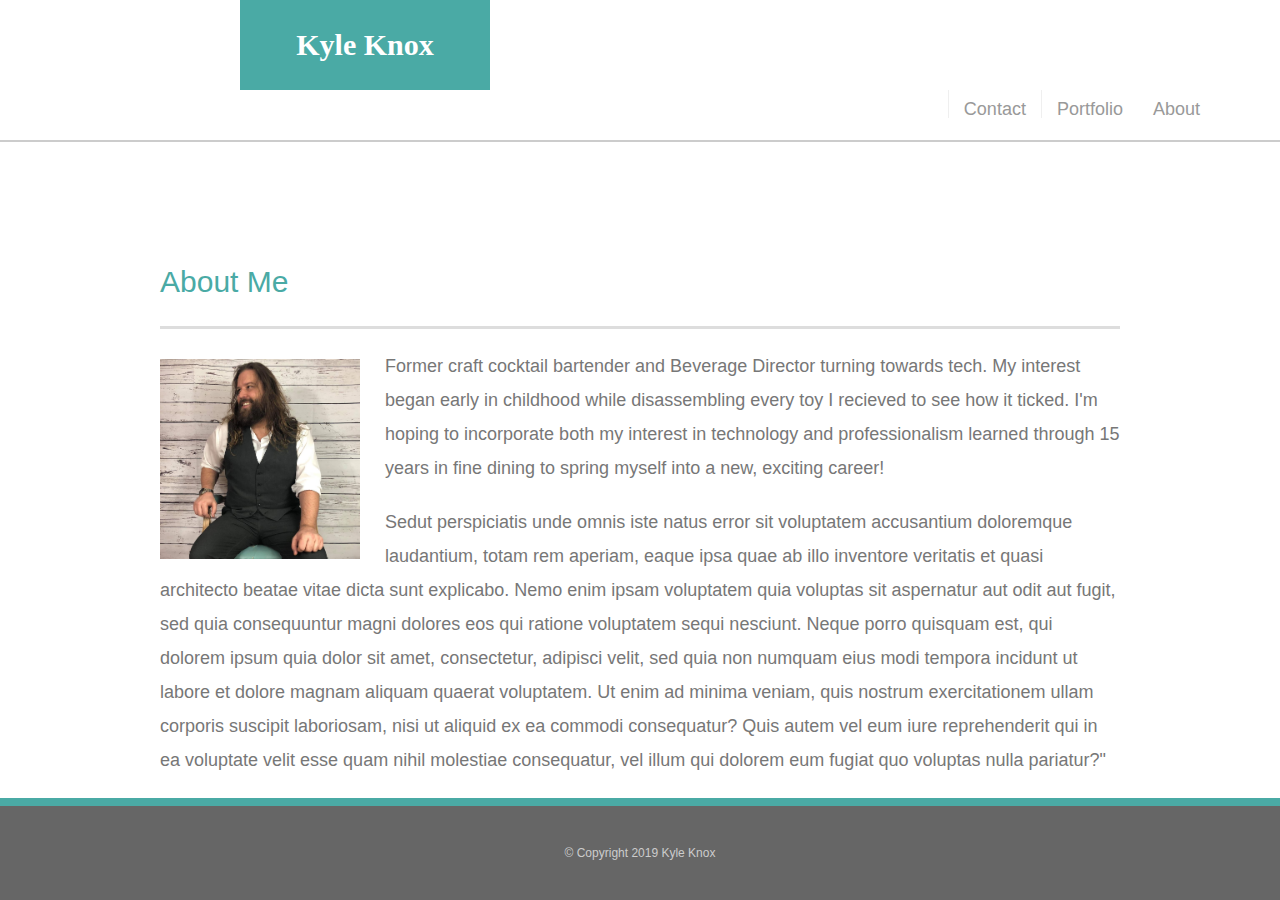
<file: index.html>
<!DOCTYPE html>
<html lang="en">

<head>
    <link rel="stylesheet" href="assets\css\reset.css">
    <link rel="stylesheet" href="assets\css\style.css">
    <meta name="viewport" content="width=device-width, initial-scale=1.0">
    <title>Portfolio</title>
</head>

<body>

    <header id="header">
        <div class="nav-container">
            <a href="index.html" id="logo">Kyle Knox</a>
            <nav>
                <a href="index.html">About</a>
                <a href="portfolio.html">Portfolio</a>
                <a href="contact.html">Contact</a>
            </nav>
        </div>
    </header>

    <section class="main-container spacer">
        <h1>About Me</h1>

        <img id="profpic" src="assets\images\profilePic.jpg" alt="KylePic" height="275" width="275">
        
        
        <p>Former craft cocktail bartender and Beverage Director turning towards tech. My interest began early in
            childhood while disassembling every toy I recieved to see how it ticked. I'm hoping to incorporate both
            my
            interest in technology and professionalism learned through 15 years in fine dining to spring myself
            into a
            new, exciting career!
        </p>
        <p> Sedut perspiciatis unde omnis iste natus error sit voluptatem accusantium doloremque laudantium, totam
            rem
            aperiam, eaque ipsa quae ab illo inventore veritatis et quasi architecto beatae vitae dicta sunt
            explicabo.
            Nemo enim ipsam voluptatem quia voluptas sit aspernatur aut odit aut fugit, sed quia consequuntur magni
            dolores eos qui ratione voluptatem sequi nesciunt. Neque porro quisquam est, qui dolorem ipsum quia
            dolor
            sit amet, consectetur, adipisci velit, sed quia non numquam eius modi tempora incidunt ut labore et
            dolore
            magnam aliquam quaerat voluptatem. Ut enim ad minima veniam, quis nostrum exercitationem ullam corporis
            suscipit laboriosam, nisi ut aliquid ex ea commodi consequatur? Quis autem vel eum iure reprehenderit
            qui
            in ea voluptate velit esse quam nihil molestiae consequatur, vel illum qui dolorem eum fugiat quo
            voluptas
            nulla pariatur?"</p>
    </section>







    <footer>
        <div class="container">
            &copy; Copyright 2019 Kyle Knox
        </div>
    </footer>



</body>

</html>
</file>
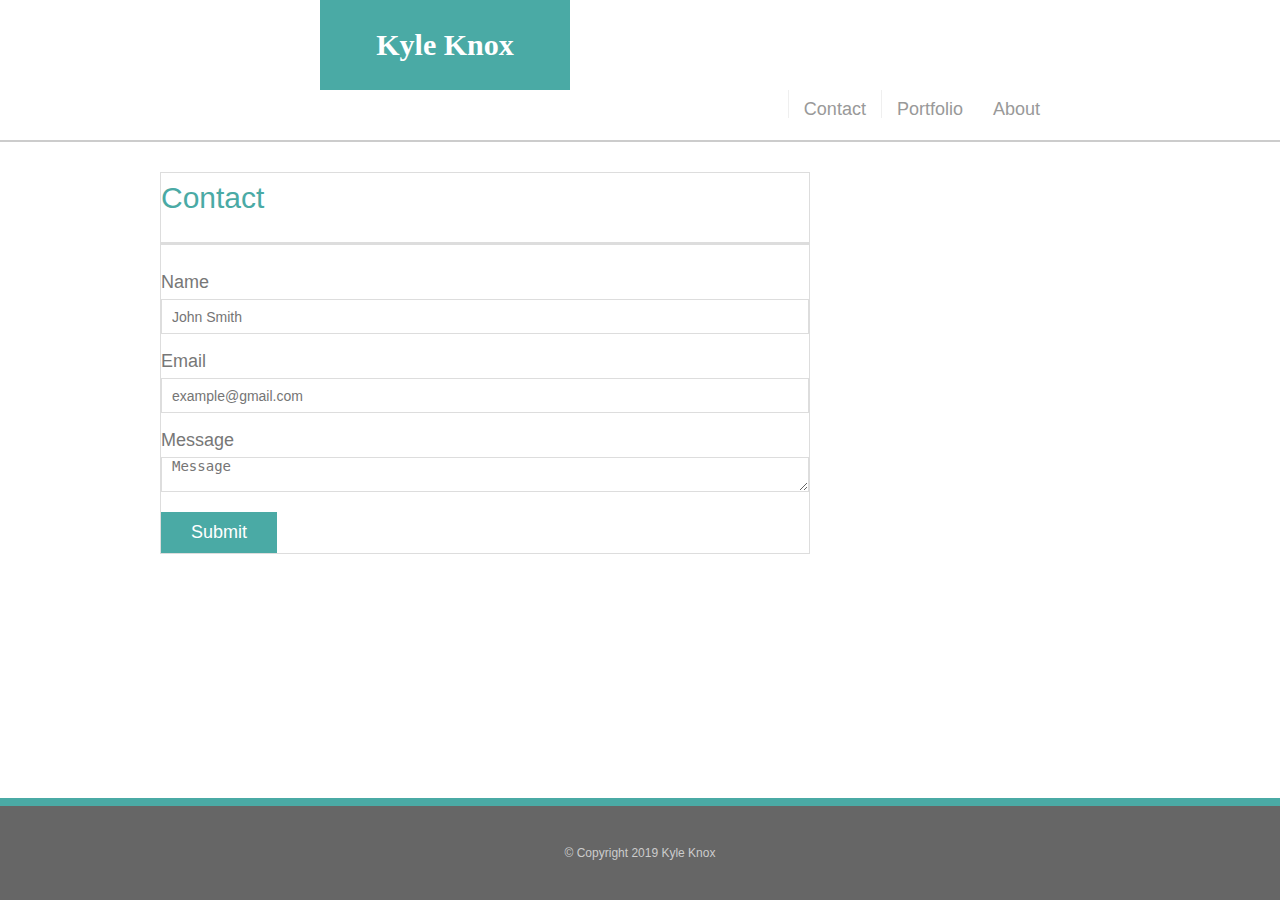
<file: contact.html>
<!DOCTYPE html>
<html lang="en">

<head>
    <title>Portfolio</title>
    <link rel="stylesheet" href="assets\css\reset.css">
    <link rel="stylesheet" href="assets\css\style.css">
    <meta name="viewport" content="width=device-width, initial-scale=1.0">

<body>
    <header id="header">
        <div class="container">
            <a href="index.html" id="logo">Kyle Knox</a>
            <nav>
                <a href="index.html">About</a>
                <a href="portfolio.html">Portfolio</a>
                <a href="contact.html">Contact</a>
            </nav>
        </div>
    </header>

    <div id="main-container" class="container">
        <section class="main-section spacer">
            <h1>Contact</h1>
            <form id="contact-form">
                <ul>
                    <li>
                        <label for="name">Name</label>
                        <input type="text" name="name" id="name" placeholder="John Smith" required="required">
                    </li>
                    <li>
                        <label for="email">Email</label>
                        <input type="text" name="email" id="email" placeholder="example@gmail.com" required="required">
                    </li>
                    <li>
                        <label for="message">Message</label>
                        <textarea id="message" name="message" placeholder="Message" required="required"></textarea>
                    </li>
                </ul>
                <input type="submit" name="submit">
            </form>
        </section>
    </div>


    <footer>
        <div class="container">
            &copy; Copyright 2019 Kyle Knox
        </div>
    </footer>




</body>

</html>
</file>
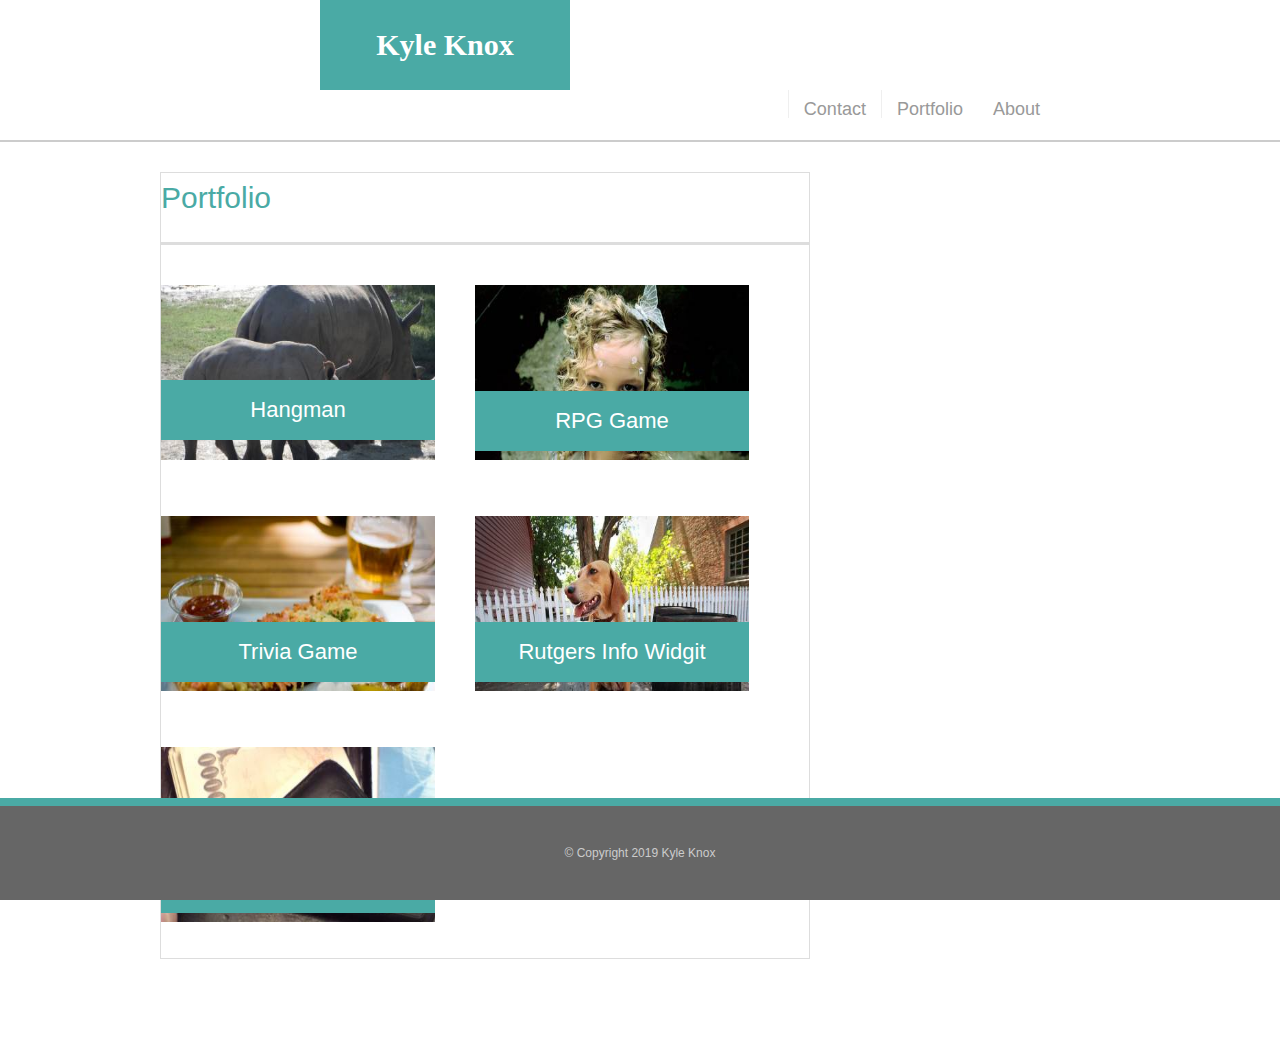
<file: portfolio.html>
<!DOCTYPE html>
<html lang="en">

<head>
    <link rel="stylesheet" href="assets\css\reset.css">
    <link rel="stylesheet" href="assets\css\style.css">
    <meta name="viewport" content="width=device-width, initial-scale=1.0">
</head>

<body>

   

        <header id="header">
            <div class="container">
                <a href="index.html" id="logo">Kyle Knox</a>
                <nav>
                    <a href="index.html">About</a>
                    <a href="portfolio.html">Portfolio</a>
                    <a href="contact.html">Contact</a>
                </nav>
            </div>
        </header>

        <div id="main-container" class="container">
            <section class="main-section spacer">
                <h1>Portfolio</h1>
                <div class="work">
                    <img id="image1" src="assets\images\placeholder1.jpg" alt="place1" height="175" width="175">
                    <h3>Hangman</h3>
                </div>
                <div class="work">
                    <img id="image2" src="assets\images\placeholder2.jpg" alt="place2" height="175" width="175">
                    <h3>RPG Game</h3>
                </div>
                <div class="work">
                    <img id="image3" src="assets\images\placeholder3.jpg" alt="place3" height="175" width="175">
                    <h3>Trivia Game</h3>
                </div>
                <div class="work">
                    <img id="image4" src="assets\images\placeholder4.jpg" alt="place4" height="175" width="175">
                    <h3>Rutgers Info Widgit</h3>
                </div>
                <div class="work">
                    <img id="image5" src="assets\images\placeholder5.jpg" alt="place5" height="175" width="175">
                    <h3>Rock Paper Scissors</h3>
                </div>
            </section>
        </div>

        <footer>
            <div class="container">
                &copy; Copyright 2019 Kyle Knox
            </div>
        </footer>
    </div>


</body>

</html>
</file>
